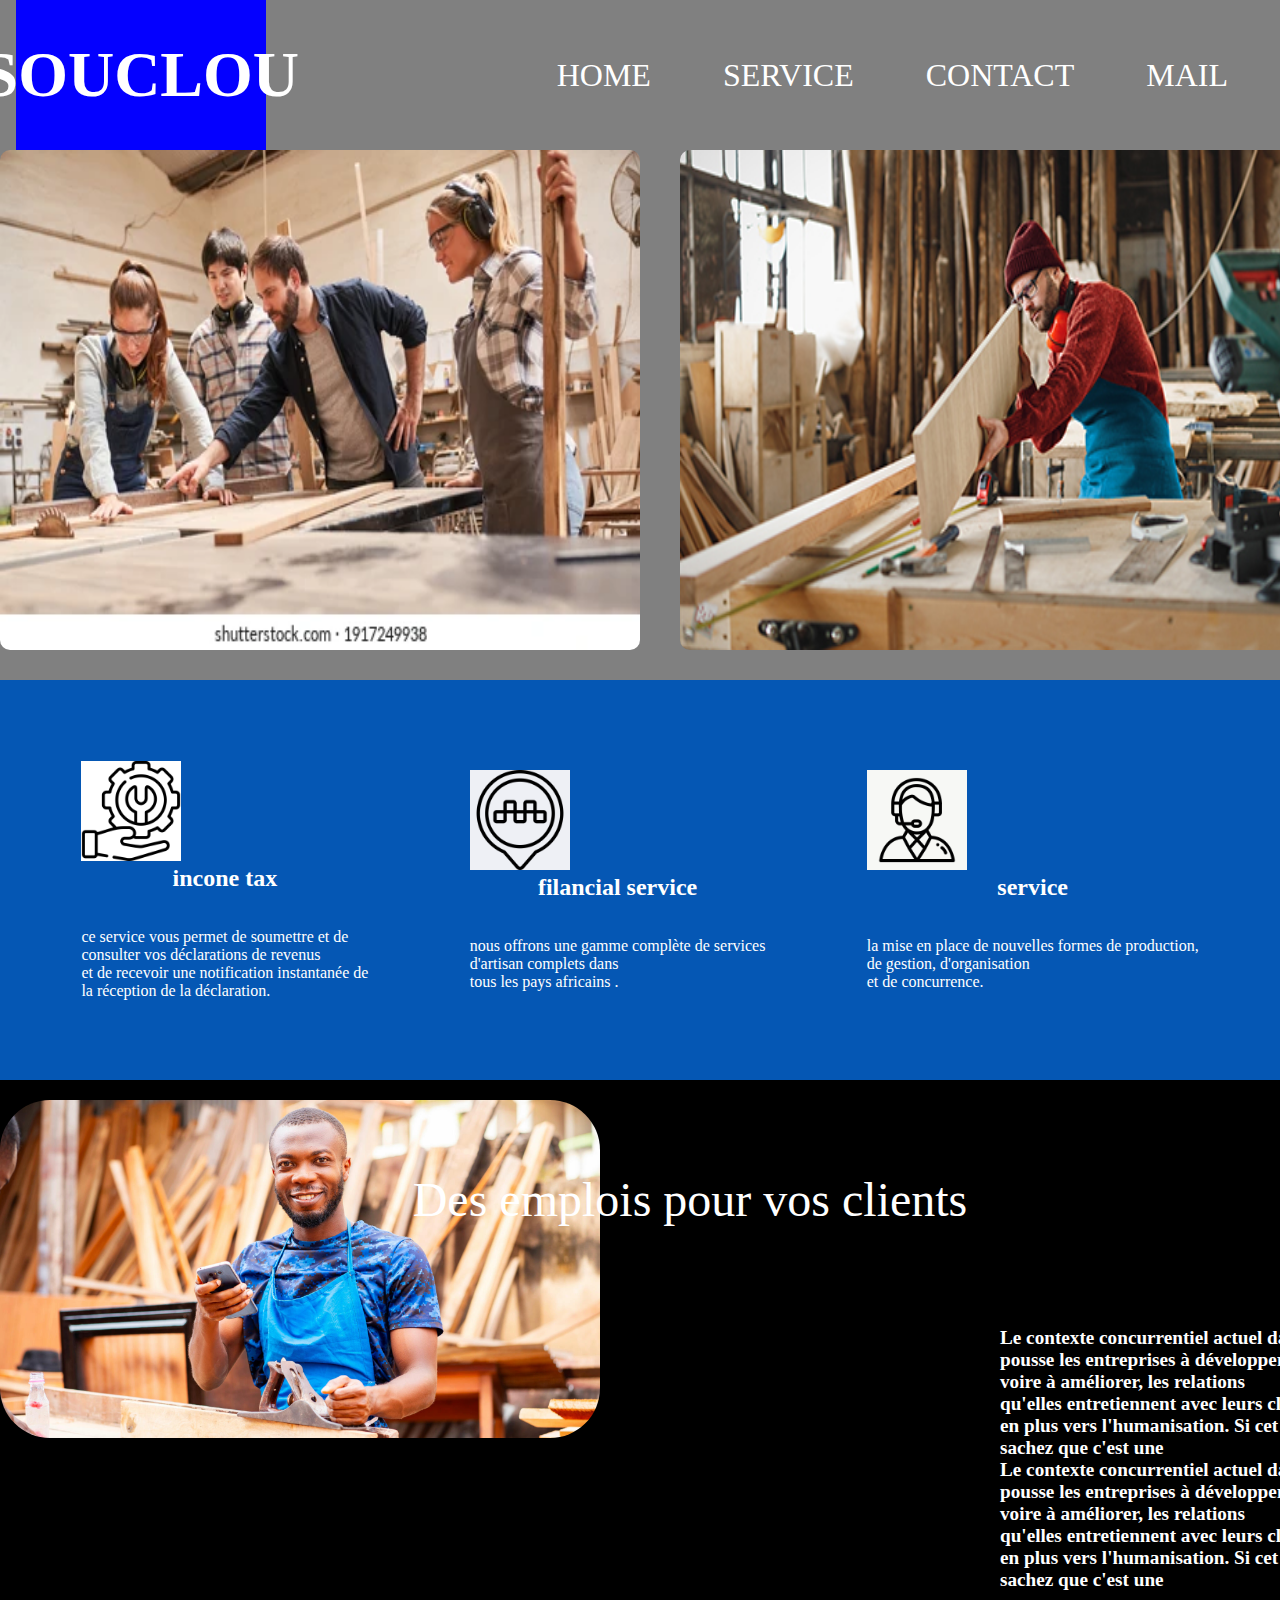
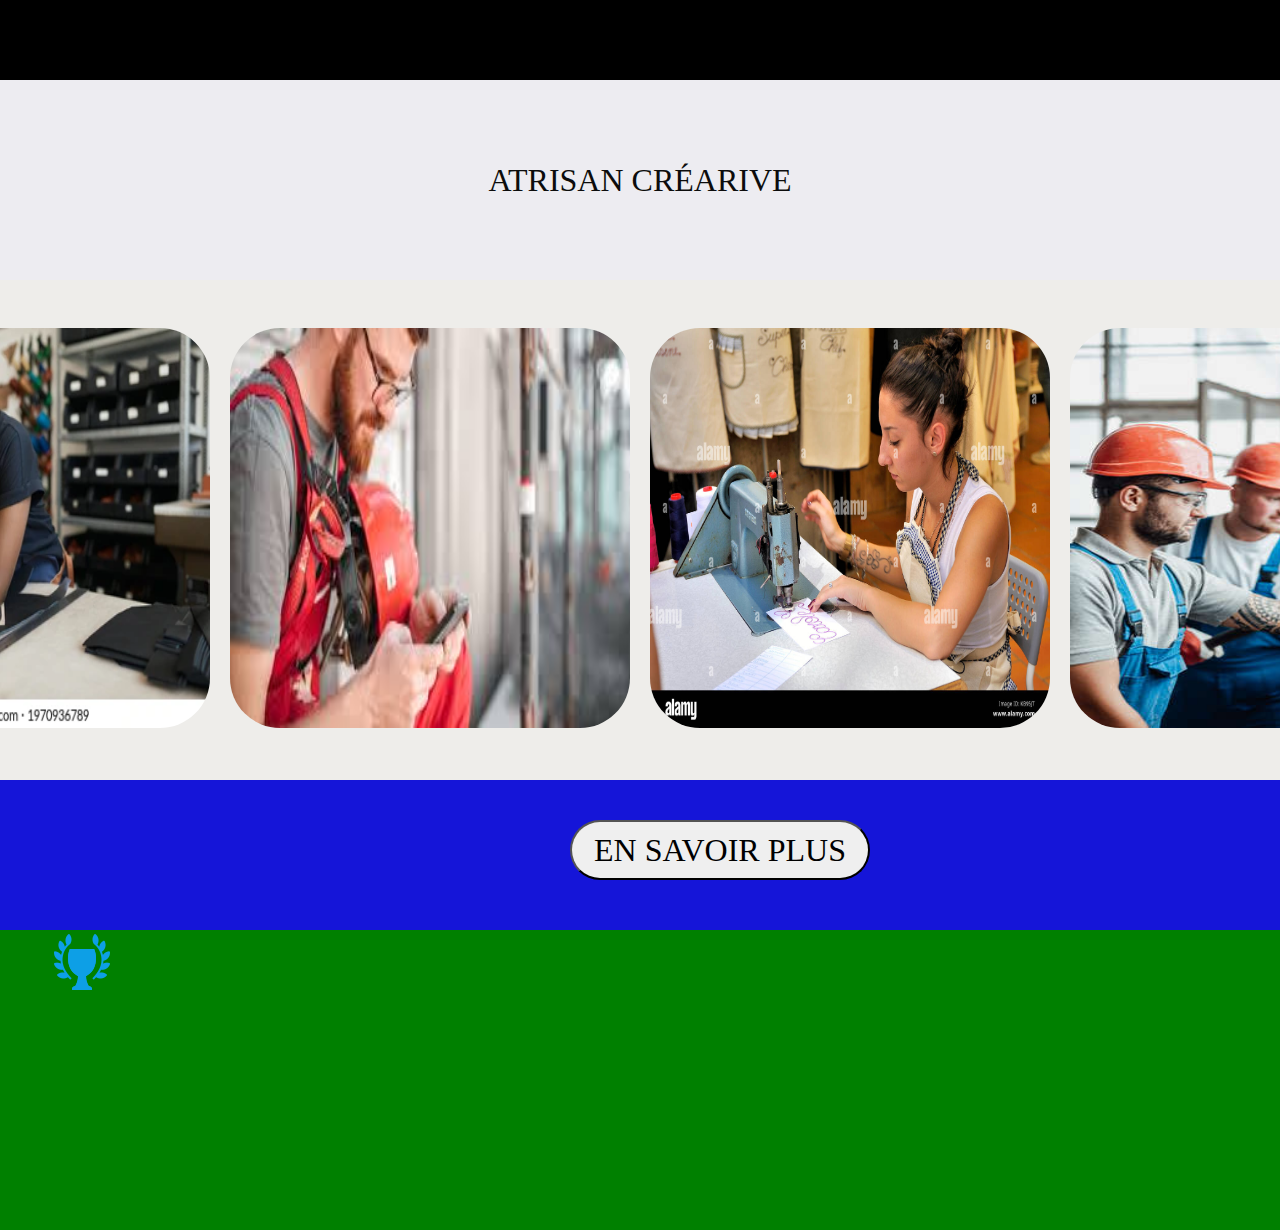
<file: HTML/index.html>
<!DOCTYPE html>
<html lang="en">
<head>
    <meta charset="UTF-8">
    <meta name="viewport" content="width=device-width, initial-scale=1.0">
    <link rel="stylesheet" href="./../CSS/style.css">
    <title>Document</title>
</head>
<body>

    
        <meta name="viewport" content="width=device-width, initial-scale=1">
 

<nav>
  <section class="top-nav">


    <div class="logo">
        
             <h1>SOUCLOU</h1>
             <h3></h3>

    </div>


    <input id="menu-toggle" type="checkbox" />
    <label class='menu-button-container' for="menu-toggle">
    <div class='menu-button'></div>
  </label>
    <ul class="menu">
        <li><a href="#">HOME</a></li>
        <li><a href="#">SERVICE</a></li>
        <li><a href="#">CONTACT</a></li>
        <li><a href="#">MAIL</a></li>
    </ul>
  </section>
</nav>
 
    <div class="carousel">

            <div class="carousel-images">
                 <img src="./../IMAGES/carpenter-apprentices-trainers-circular-saw-260nw-1917249938.webp" alt="">
                 <img src="./../IMAGES/concours-meilleur-artisan-france-2021-laureats-470px.jpg" alt="">
                 <img src="./../IMAGES/handwerker-website-erstellen-t.jpg" alt="">
            </div>
    </div>
    
 <div class="ladeuxiemepartie">
   
     <div class="service">
        <img src="./../incone/soutien-technique.png" alt="">
        <h2>incone tax</h2><br><br>
        <p>ce service vous permet de soumettre et de <br> consulter vos déclarations de revenus  <br>et de recevoir une notification instantanée de  <br>la réception de la déclaration.</p>
    </div>

     <div class="inconetax">
        <img src="./../incone/taxi.png" alt="">
        <h2>filancial service</h2> <br><br>
        <p>nous offrons une gamme complète de services <br> d'artisan complets dans <br> tous les pays africains .</p>
    </div>

     <div class="filancialservice">
        <img src="./../incone/service-clients.png" alt="">
        <h2>service</h2><br><br>
        <p>la mise en place de nouvelles formes de production, <br> de gestion, d'organisation <br> et de concurrence.</p>
    </div>

 </div>
      <div class="ladeuxiemeimage">

            <div class="imageunique">              
                 <img src="./../IMAGES/kl.jpg" alt="">
            </div>

            <p>Des emplois pour vos clients</p>
            <div class="textedudeuxiemeimages"> <h4>Le contexte concurrentiel actuel dans le domaine d'artisan <br> pousse les entreprises à développer, <br> voire à améliorer, les relations  <br>qu'elles entretiennent avec leurs clients. Elles se tournent ainsi de plus <br> en plus vers l'humanisation. Si cet univers vous intéresse, <br> sachez que c'est une</h4> <h4>Le contexte concurrentiel actuel dans le domaine d'artisan <br> pousse les entreprises à développer, <br> voire à améliorer, les relations  <br>qu'elles entretiennent avec leurs clients. Elles se tournent ainsi de plus <br> en plus vers l'humanisation. Si cet univers vous intéresse, <br> sachez que c'est une</h4></div> 
      </div>
      
    <div class="creative">ATRISAN CRÉARIVE</div>
     
     <div class="lesquatresimages">
            <div class="image1"><img src="./../IMAGES/images1.webp" alt=""></div>
            <div class="image2"><img src="./../IMAGES/images2.jpeg" alt=""></div>
            <div class="image3"><img src="./../IMAGES/image3.jpg" alt=""></div>
            <div class="image4"><img src="./../IMAGES/4.jpg" alt=""></div>
    </div>

    <div class="buttImages">
            <button>EN SAVOIR PLUS</button>
    </div>
    <div class="pagesImages">
      <img src="./../incone/coupe-dor.png" alt="">
    </div>
   




    

</body>
</html>
</file>
<file: CSS/style.css>
*{
  margin: 0;
  padding: 0;
  box-sizing: border-box;
}
header{
  width: 100%;
  height: 150px;
  display: flex;
  justify-content: space-between;
  background-color: rgba(128, 128, 128, 0.014);
  justify-content: space-evenly;
  position: fixed;
}
.logo{
  width: 20%;
  height: 150px;
  background-color: rgb(4, 0, 255);
  display: flex;
  justify-content: center;
  align-items: center;
  font-size: 2rem;
  color: white;
}
.lesElementsdeDiv{
  width: 70%;
  height: 150px;
  background-color: blue;
  display: flex;
  justify-content: center;
  align-items: center;
}
.lesElementsdeDiv li, a{
  text-decoration: none;
  list-style: none;
  padding: 0 20px;
  font-size: 2rem;
  color: white;
}
.lesElementsdeDiv li, a:hover{
  background-color: rgb(55, 0, 255);
}
.laPremièreImage img{
  width: 100%;
  height: 700px;
  background-color: black;
}




body {
  font-family: Arial, sans-serif;

  justify-content: center;
  align-items: center;
  height: 100vh;
  margin: 0;
  background-color: #f0f0f0;
}

.carousel {
 width: 100%;
 height: 530px;
 background-color: gray;

}

.carousel-images {
  width: 50%;
  height: 500px;
  display: flex;
  gap: 40px;
  
  animation: slide 16s infinite;
}

.carousel-images img {
  width: 100%;
  flex: 1 0 100%;
  border-radius: 10px;
}

@keyframes slide {
  0% { transform: translateX(0%); }
  20% { transform: translateX(-100%); }
  25% { transform: translateX(-100%); }
  45% { transform: translateX(100%); }
  50% { transform: translateX(-200%); }
  70% { transform: translateX(-200%); }
  75% { transform: translateX(-300%); }
  95% { transform: translateX(-300%); }
  100% { transform: translateX(0%); }
}
.ladeuxiemepartie{
  width: 100%;
  height: 400px;
  background-color: rgb(5, 87, 180);
  display: flex;
  justify-content: space-evenly;
  align-items: center;
  gap: 20px;
  color: white;

}

.service img{
  width: 100px;
  height: 100px;
  background-color: white;
}
.inconetax img{
  width: 100px;
  height: 100px;
  background-color: rgb(238, 240, 245);
}
.filancialservice img{
  width: 100px;
  height: 100px;
  background-color: rgb(247, 248, 245);
}
.ladeuxiemeimage{
  width: 100%;
  height: 600px;
  background-color: black;
 
}
.imageunique img{
 top: 20px;
}
.ladeuxiemeimage p{
  position: relative;
  display: flex;
  justify-content: center;
  font-size: 3em;
  color: white;
  left: 50px;
 top: -250px;
  
}
.textedudeuxiemeimages h4{
  position: relative;
  font-size: 1.2em;
  color: white;
  left: 1000px;
 top: -150px;
}
.imageunique img{
  position: relative;
  width: 600px;
 border-radius: 50px;
}

.creative{
  width: 100%;
  height: 200px;
  background-color: rgb(237, 236, 241);
  display: flex;
  justify-content: center;
  align-items: center;
  font-size: 2em;
  color: rgb(12, 12, 12);
}
.lesquatresimages{
  width: 100%;
  height: 500px;
  background-color: rgb(238, 237, 234);
  display: flex;
  justify-content: center;
  align-items: center;
  gap: 20px;
}
.lesquatresimages img{
  width: 400px;
  height: 400px;
  border-radius: 50px;
}
.buttImages {
  width: 100%;
  height: 150px;
  background-color: rgb(21, 21, 216);
}
.buttImages button{
  position: relative;
  width: 300px;
  height: 60px;
  display: flex;
  top: 40px;
  left: 570px;
  justify-content: space-evenly;
  align-items: center;
  border-radius: 100px;
  font-size: 2em;
 
}
.buttImages button:hover{
background-color: black;
color: white;
}
.pagesImages{
  width: 100%;
  height: 300px;
  background-color:green ;
}
.pagesImages img{
  position: relative;
display: flex;
justify-content: center;
align-items: center;
left: 50px;
}












































@import url(https://fonts.googleapis.com/css?family=Raleway);
h2 {
vertical-align: center;
text-align: center;
}
h2 {
vertical-align: center;
text-align: center;
}

html, body {
margin: 0;
height: 100%;
}

* {
font-family: "Raleway";
box-sizing: border-box;
}

.top-nav {
width: 100%;
display: flex;
flex-direction: row;
align-items: center;
justify-content: space-between;
background-color: gray;
/* W3C, IE 10+/ Edge, Firefox 16+, Chrome 26+, Opera 12+, Safari 7+ */
color: #FFF;
height:150px;
padding: 1em;

}
nav{
width: 100%;

background-color: gray;
display: flex;
justify-content: space-evenly;
align-items: center;
}


.menu {
display: flex;
flex-direction: row;
list-style-type: none;
margin: 0;
padding: 0;
}

.menu > li {
margin: 0 1rem;
overflow: hidden;
}

.menu-button-container {
display: none;
height: 100%;
width: 30px;
cursor: pointer;
flex-direction: column;
justify-content: center;
align-items: center;
margin-top: -85px;
}

#menu-toggle {
display: none;
}

.menu-button,
.menu-button::before,
.menu-button::after {
display: block;
background-color: #fff;
position: absolute;
height: 4px;
width: 30px;
transition: transform 400ms cubic-bezier(0.23, 1, 0.32, 1);
border-radius: 2px;
}

.menu-button::before {
content: '';
margin-top: -8px;
}

.menu-button::after {
content: '';
margin-top: 8px;
}

#menu-toggle:checked + .menu-button-container .menu-button::before {
margin-top: 0px;
transform: rotate(405deg);
}

#menu-toggle:checked + .menu-button-container .menu-button {
background: rgba(184, 18, 18, 0);
}

#menu-toggle:checked + .menu-button-container .menu-button::after {
margin-top: 0px;
transform: rotate(-405deg);
}

@media (max-width: 900px) {
.menu-button-container {
  display: flex;
}
.menu {
  position: absolute;
  top: 0;
  margin-top: 50px;
  left: 0;
  flex-direction: column;
  width: 100%;
  justify-content: center;
  align-items: center;
}
#menu-toggle ~ .menu li {
  height:0;
  margin: 0;
  padding: 0;
  border: 0;
  transition: height 400ms cubic-bezier(0.23, 1, 0.32, 1);
}
#menu-toggle:checked ~ .menu li {
  border: 1px solid #333;
  height: 2.5em;
  padding: 0.5em;
  transition: height 400ms cubic-bezier(0.23, 1, 0.32, 1);
}
.menu > li {
  display: flex;
  justify-content: center;
  margin: 0;
  padding: 0.5em 0;
  width: 100%;
  color: white;
  background-color: gray;
}
.menu > li:not(:last-child) {
  border-bottom: 1px solid #444;
}
.photo{
  flex-wrap: wrap;
  gap: 10px;
}
.ladeuxiemepartie{
  flex-wrap: wrap;
  gap: 5px;
}
.imageunique{
  flex-wrap: wrap;
}
.lesquatresimages{
  flex-wrap: wrap;
}
.textedudeuxiemeimages p{
  flex-wrap: wrap;
}
.imageunique {
  flex-wrap: wrap;
}
.ladeuxiemeimage{
  flex-wrap: wrap;
}
}
</file>
